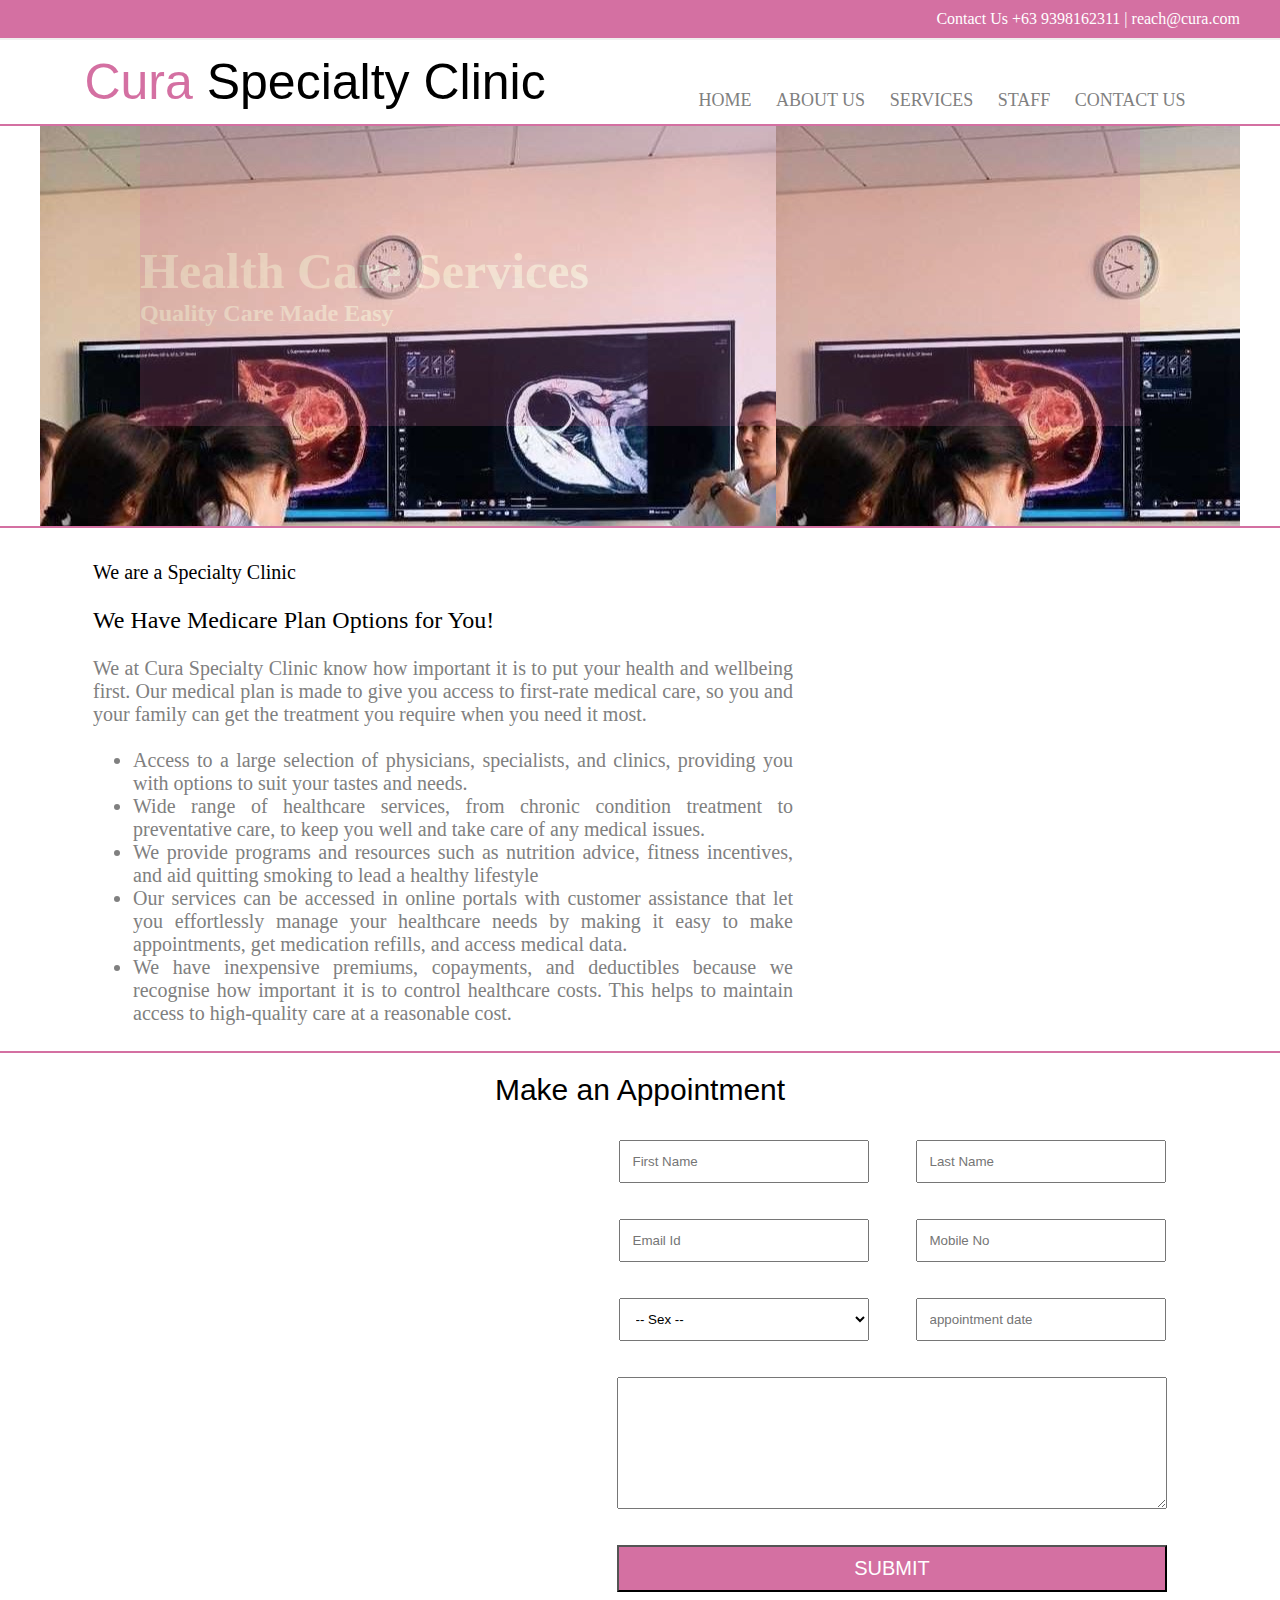
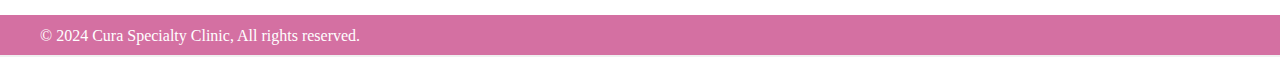
<file: index.html>
<html>
<head>
	<title> Cura </title>
	
	<link rel="icon" type="image/x-icon" href="img/favicon.ico">
	<link href="css/style.css" type="text/css" rel="stylesheet">
	
</head>
<body>
	
	<div class="top">
		<div>
		 Contact Us +63 9398162311 | reach@cura.com 
		</div>
	</div>
	
	<div class="logo">
		<div>
			<table>
				<tr>
					<td width="600px" style="font-size:50px;font-family:Helvetica;"> <font color="#D470A2"> Cura  </font><font color="#000"> Specialty Clinic</font> </td>
					<td> <br> <br>
						<font size="4px"> 
							<a href="index.html">HOME</a> 
							<a href="about.html">ABOUT US</a>  
							<a href="service.html">SERVICES</a>
							<a href="staff.html">STAFF</a> 
							<a href="contact.html">CONTACT US</a>
						</font>
					</td>
				</tr>
			</table>
		</div>
	</div>
	
	<div class="middle">
		<div style="background-image:url('img/bg.jpg');">
		<p>
			<br> <br>
					Health Care Services  <br>
			<font size="5px"> Quality Care Made Easy </font>
		</p> 
		</div>
	</div>
	
	<div class="bottom">
		<div>
			<table border="0">
				<tr>
					<td width="700px">
						<font color="#000"> We are a Specialty Clinic </font> <br> <br>

					<font color="#000" size="5px"> We Have Medicare Plan Options for You! </font> <br> <br>

We at Cura Specialty Clinic know how important it is to put your health and wellbeing first. Our medical plan is made to give you access to first-rate medical care, so you and your family can get the treatment you require when you need it most. <br><br>

<ul>
<li> Access to a large selection of physicians, specialists, and clinics, providing you with options to suit your tastes and needs.
<li> Wide range of healthcare services, from chronic condition treatment to preventative care, to keep you well and take care of any medical issues.
<li> We provide programs and resources such as nutrition advice, fitness incentives, and aid quitting smoking to lead a healthy lifestyle
<li> Our services can be accessed in online portals with customer assistance that let you effortlessly manage your healthcare needs by making it easy to make appointments, get medication refills, and access medical data.
<li> We have inexpensive premiums, copayments, and deductibles because we recognise how important it is to control healthcare costs. This helps to maintain access to high-quality care at a reasonable cost.
</ul>
<br>
 </td>
					
					
					<td> </td>
				</tr>
			
				
			</table>
		</div>
	</div>
	
	<div class="bottom_up">
		<div>
				Make an Appointment
				
				<table>
										
					<tr>
						<td width="500px"> </td>
						<td>	<input type="text" placeholder="First Name">
						<td> 	<input type="text" placeholder="Last Name">
					</tr>
					<tr height="30px">
						
					</tr>
					<tr>
						<td width="500px"> </td>
						<td>	<input type="text" placeholder="Email Id">
						<td> 	<input type="text" placeholder="Mobile No">
					</tr>
					
					<tr height="30px">
						
					</tr>
					<tr>
						<td width="500px"> </td>
						<td>	<select> <option> -- Sex -- </option> <option> Male </option> <option> Female </option> </select>
						<td> 	<input type="text" placeholder="appointment date">
					</tr>
					
						<tr height="30px">
						
					</tr>
					<tr>
						<td width="500px"> </td>
						<td colspan="2">	<textarea placeholder="Message"> </textarea>
					</tr>
					
						<tr height="30px">
						
					</tr>
					<tr>
						<td width="500px"> </td>
						<td colspan="2">	<button> SUBMIT </button>
					</tr>
				</table>
				
		</div>
	</div>
	
	
	
	
	
	<div class="nav_down">
		<div>
		 &copy; 2024 Cura Specialty Clinic, All rights reserved. 
		</div>
	</div>
</file>
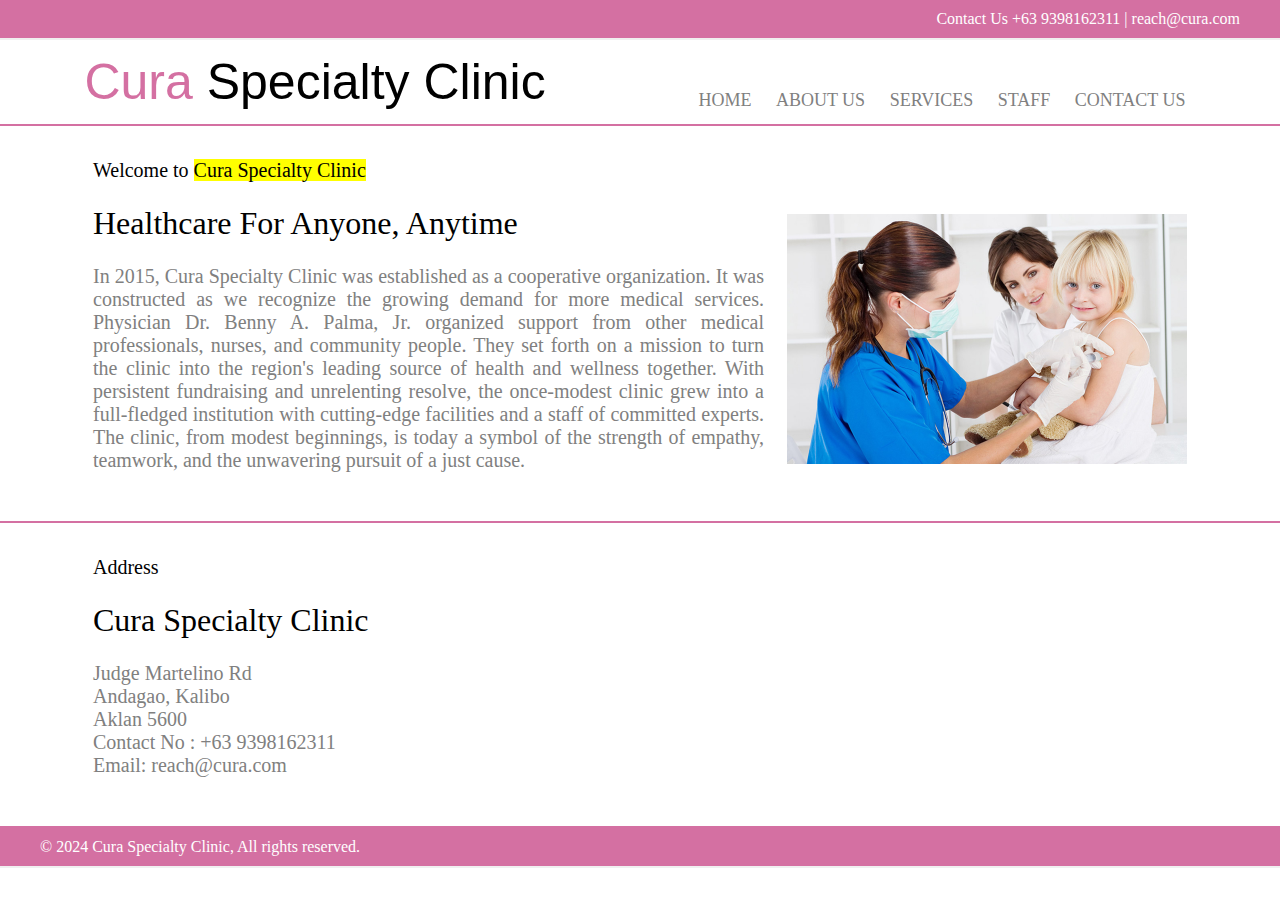
<file: about.html>
<html>
<head>
	<title> Cura </title>
	<link rel="icon" type="image/x-icon" href="img/favicon.ico">
	<link href="css/style.css" type="text/css" rel="stylesheet">
	
</head>
<body>
	
	<div class="top">
		<div>
		 Contact Us +63 9398162311 | reach@cura.com 
		</div>
	</div>
	
	<div class="logo">
		<div>
			<table>
				<tr>
					<td width="600px" style="font-size:50px;font-family:Helvetica;"> <font color="#D470A2"> Cura  </font><font color="#000"> Specialty Clinic </font> </td>
					<td> <br> <br>
						<font size="4px"> 
							<a href="index.html">HOME</a> 
							<a href="about.html">ABOUT US</a>  
							<a href="service.html">SERVICES</a>
							<a href="staff.html">STAFF</a> 
							<a href="contact.html">CONTACT US</a>
						</font>
					</td>
				</tr>
			</table>
		</div>
	</div>
	
	
	
	<div class="bottom">
		<div>
			<table border="0">
				<tr>
					<td width="700px">
						<font color="#000"> Welcome to <mark>Cura Specialty Clinic</mark> </font> <br> <br>

					<font color="#000" size="6px"> Healthcare For Anyone, Anytime </font> <br> <br>

In 2015, Cura Specialty Clinic was established as a cooperative organization. It was constructed as we recognize the growing demand for more medical services. Physician Dr. Benny A. Palma, Jr. organized support from other medical professionals, nurses, and community people. They set forth on a mission to turn the clinic into the region's leading source of health and wellness together.

With persistent fundraising and unrelenting resolve, the once-modest clinic grew into a full-fledged institution with cutting-edge facilities and a staff of committed experts. The clinic, from modest beginnings, is today a symbol of the strength of empathy, teamwork, and the unwavering pursuit of a just cause. <br><br>

<br>
 </td>
					
					
					<td style="padding-left:20px;"> <img src="img/about.jpg" width="400px"></td>
				</tr>
			
				
			</table>
		</div>
	</div>
	
	<div class="bottom">
		<div>
			<table border="0">
				<tr>
					<td width="700px">
						<font color="#000">Address </font> <br> <br>

					<font color="#000" size="6px"> Cura Specialty Clinic</font> <br> <br>

Judge Martelino Rd<br>
Andagao, Kalibo <br> Aklan 5600 <br> Contact No : +63 9398162311 <br> Email: reach@cura.com<br><br>


<br>
 </td>
					
					
					<td style="padding-left:20px;"> </td>
				</tr>
			
				
			</table>
		</div>
	</div>
	
	
	<div class="nav_down">
		<div>
		 &copy; 2024 Cura Specialty Clinic, All rights reserved.
		</div>
	</div>
</file>
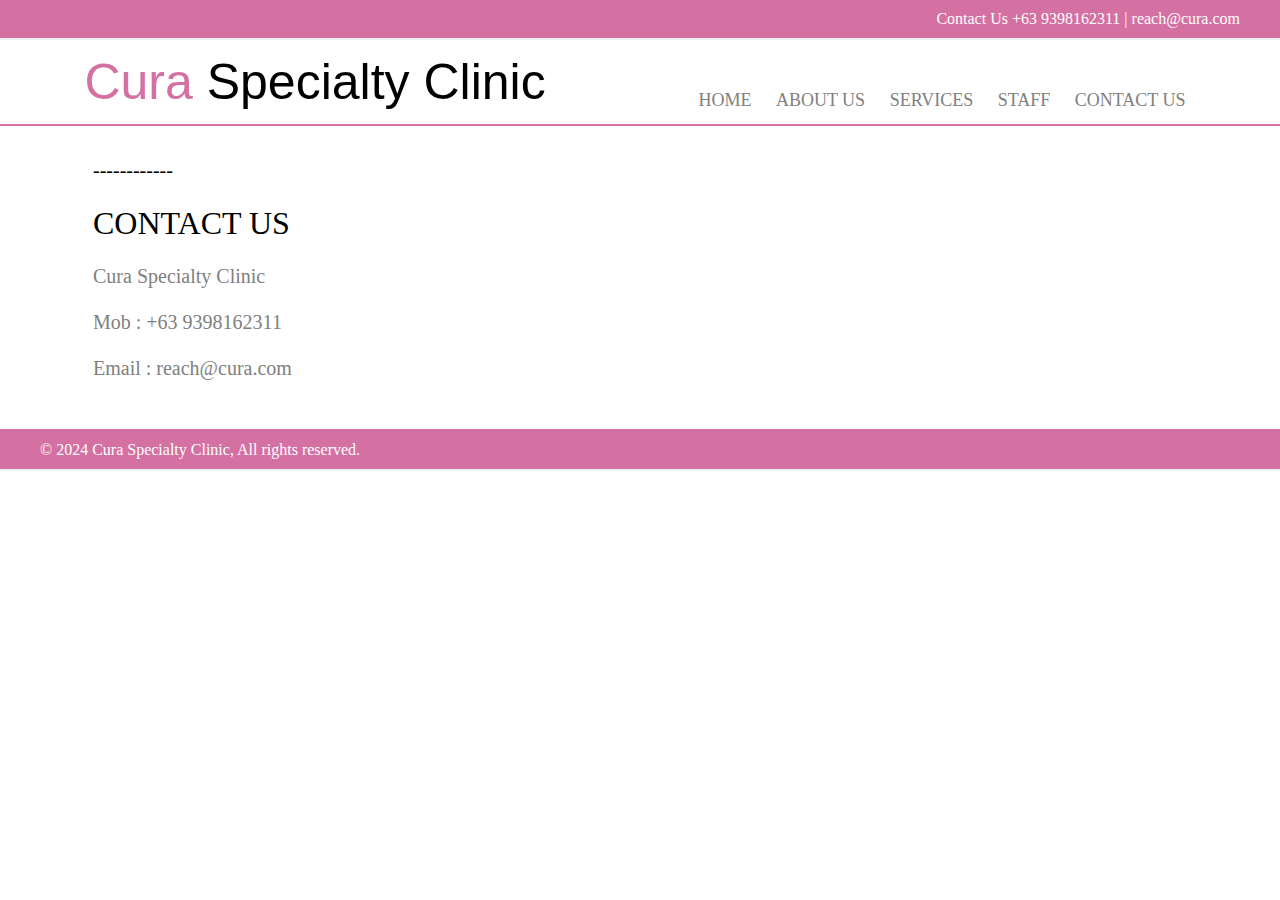
<file: contact.html>
<html>
<head>
	<title> Cura </title>
	<link rel="icon" type="image/x-icon" href="img/favicon.ico">
	<link href="css/style.css" type="text/css" rel="stylesheet">
	
</head>
<body>
	
	<div class="top">
		<div>
		 Contact Us +63 9398162311 | reach@cura.com  
		</div>
	</div>
	
	<div class="logo">
		<div>
			<table>
				<tr>
					<td width="600px" style="font-size:50px;font-family:Helvetica;"> <font color="#D470A2"> Cura  </font><font color="#000"> Specialty Clinic</font> </td>
					<td> <br> <br>
						<font size="4px"> 
							<a href="index.html">HOME</a> 
							<a href="about.html">ABOUT US</a>  
							<a href="service.html">SERVICES</a>
							<a href="staff.html">STAFF</a> 
							<a href="contact.html">CONTACT US</a>
						</font>
					</td>
				</tr>
			</table>
		</div>
	</div>
	
	
	
	
	
	<div class="bottom">
		<div>
			<table border="0">
				<tr>
					<td width="700px">
						<font color="#000">------------ </font> <br> <br>

					<font color="#000" size="6px"> CONTACT US </font> <br> <br>

					Cura Specialty Clinic
					
					<br>
					<br>
					
					Mob : +63 9398162311
					
					<br>
					<br>
					
					Email : reach@cura.com

<br>
<br>
<br>
 </td>
					
					
					<td style="padding-left:20px;"> </td>
				</tr>
			
				
			</table>
		</div>
	</div>
	
	
	<div class="nav_down">
		<div>
		 &copy; 2024 Cura Specialty Clinic, All rights reserved.
		</div>
	</div>
</file>
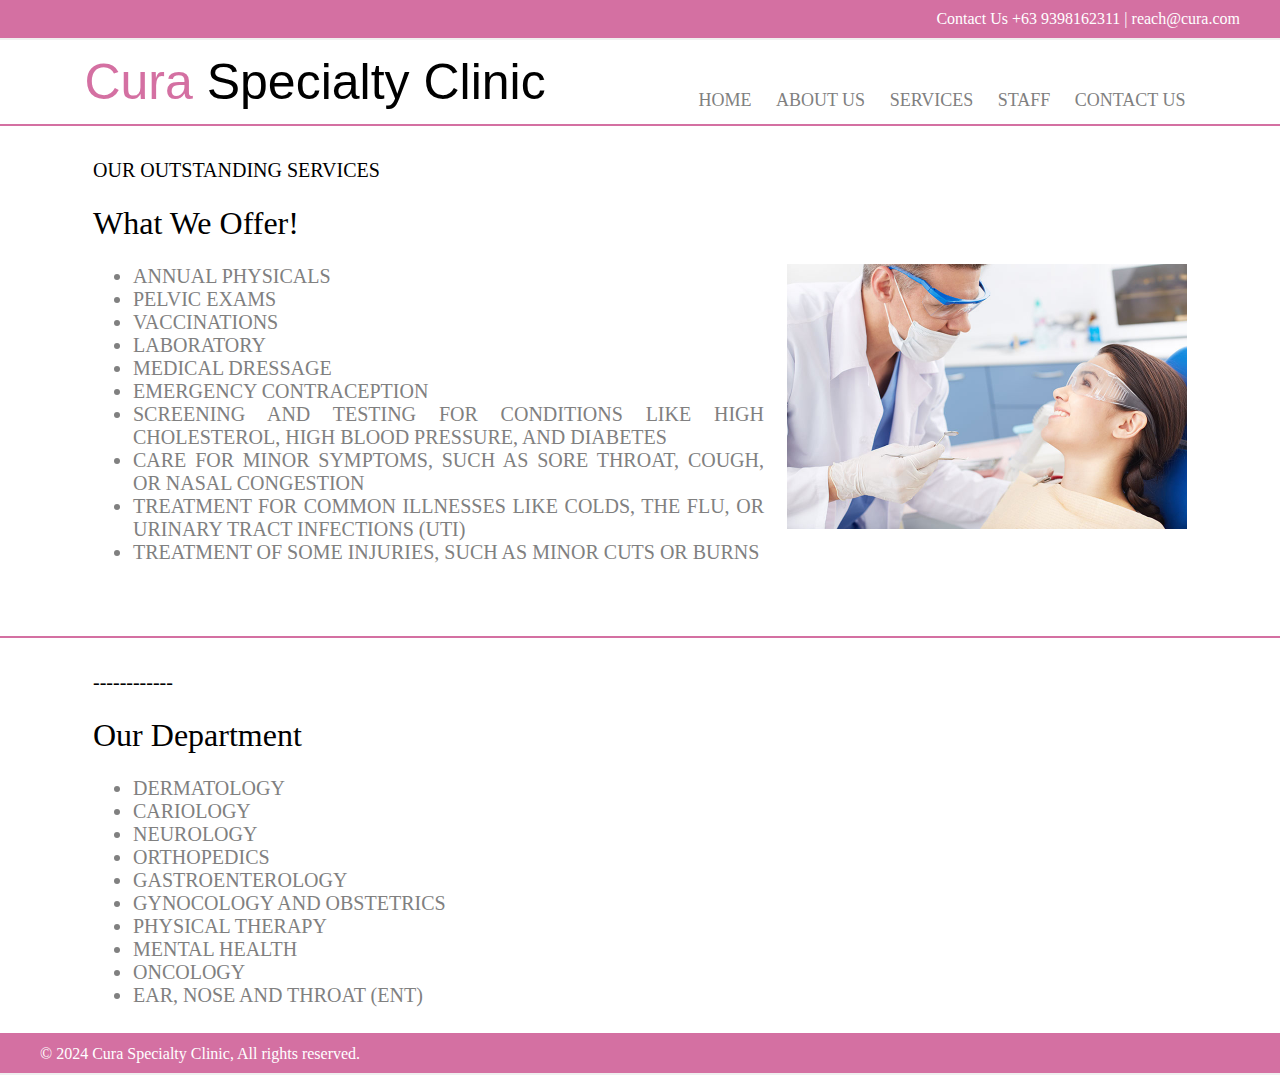
<file: service.html>
<html>
<head>
	<title> Cura </title>
	<link rel="icon" type="image/x-icon" href="img/favicon.ico">
	<link href="css/style.css" type="text/css" rel="stylesheet">
	
</head>
<body>
	
	<div class="top">
		<div>
		 Contact Us +63 9398162311 | reach@cura.com 
		</div>
	</div>
	
	<div class="logo">
		<div>
			<table>
				<tr>
					<td width="600px" style="font-size:50px;font-family:Helvetica;"> <font color="#D470A2"> Cura  </font><font color="#000"> Specialty Clinic</font> </td>
					<td> <br> <br>
						<font size="4px"> 
							<a href="index.html">HOME</a> 
							<a href="about.html">ABOUT US</a>  
							<a href="service.html">SERVICES</a>
							<a href="staff.html">STAFF</a> 
							<a href="contact.html">CONTACT US</a>
						</font>
					</td>
				</tr>
			</table>
		</div>
	</div>
	
	
	
	<div class="bottom">
		<div>
			<table border="0">
				<tr>
					<td width="700px">
						<font color="#000"> OUR OUTSTANDING SERVICES</font> <br> <br>

					<font color="#000" size="6px"> What We Offer! </font> <br> <br>

					
					<ul>
					<li> ANNUAL PHYSICALS
					<li> PELVIC EXAMS
					<li> VACCINATIONS
					<li> LABORATORY
					<li> MEDICAL DRESSAGE
					<li> EMERGENCY CONTRACEPTION
					<li> SCREENING AND TESTING FOR CONDITIONS LIKE HIGH CHOLESTEROL, HIGH BLOOD PRESSURE, AND DIABETES
					<li> CARE FOR MINOR SYMPTOMS, SUCH AS SORE THROAT, COUGH, OR NASAL CONGESTION
					<li> TREATMENT FOR COMMON ILLNESSES LIKE COLDS, THE FLU, OR URINARY TRACT INFECTIONS (UTI)
					<li> TREATMENT OF SOME INJURIES, SUCH AS MINOR CUTS OR BURNS
					</ul>
 <br><br>

<br>
 </td>
					
					
					<td style="padding-left:20px;"> <img src="img/01.jpg" width="400px"></td>
				</tr>
			
				
			</table>
		</div>
	</div>
	
	<div class="bottom">
		<div>
			<table border="0">
				<tr>
					<td width="700px">
						<font color="#000">------------ </font> <br> <br>

					<font color="#000" size="6px"> Our Department </font> <br> <br>

					<ul>
					<li> DERMATOLOGY
					<li> CARIOLOGY
					<li> NEUROLOGY
					<li> ORTHOPEDICS
					<li> GASTROENTEROLOGY
					<li> GYNOCOLOGY AND OBSTETRICS
					<li> PHYSICAL THERAPY
					<li> MENTAL HEALTH
					<li> ONCOLOGY
					<li> EAR, NOSE AND THROAT (ENT)
					</ul>


<br>
 </td>
					
					
					<td style="padding-left:20px;"> </td>
				</tr>
			
				
			</table>
		</div>
	</div>
	
	
	<div class="nav_down">
		<div>
		 &copy; 2024 Cura Specialty Clinic, All rights reserved.
		</div>
	</div>
</file>
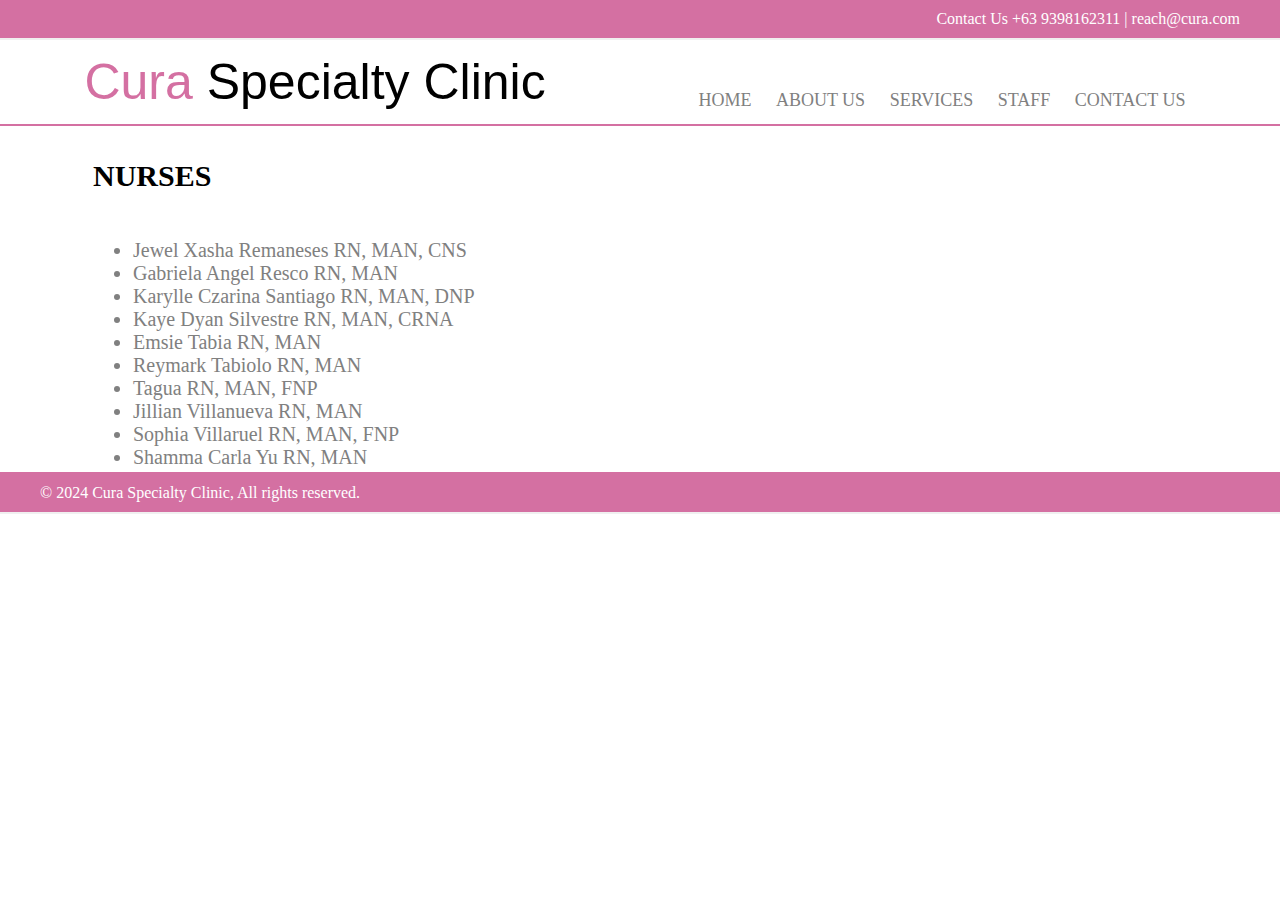
<file: staff.html>
<html>
<head>
	<title> Cura </title>
	<link rel="icon" type="image/x-icon" href="img/favicon.ico">
	<link href="css/style.css" type="text/css" rel="stylesheet">
	
</head>
<body>
	
	<div class="top">
		<div>
		 Contact Us +63 9398162311 | reach@cura.com 
		</div>
	</div>
	
	<div class="logo">
		<div>
			<table>
				<tr>
					<td width="600px" style="font-size:50px;font-family:Helvetica;"> <font color="#D470A2"> Cura  </font><font color="#000"> Specialty Clinic</font> </td>
					<td> <br> <br>
						<font size="4px"> 
							<a href="index.html">HOME</a> 
							<a href="about.html">ABOUT US</a>  
							<a href="service.html">SERVICES</a>
							<a href="staff.html">STAFF</a> 
							<a href="contact.html">CONTACT US</a>
						</font>
					</td>
				</tr>
			</table>
		</div>
	</div>
	
	
	
	
	
	<div class="bottom">
		<div>
			<table border="0">
				<tr>
					<td width="700px">
						<font color="#000"><h2>NURSES</h2> </font> <br> <br>

						<ul>	
						<li>Jewel Xasha Remaneses RN, MAN, CNS
						<li>Gabriela Angel Resco RN, MAN 
						<li>Karylle Czarina Santiago RN, MAN, DNP
						<li>Kaye Dyan Silvestre RN, MAN, CRNA
						<li>Emsie Tabia RN, MAN
						<li>Reymark Tabiolo RN, MAN
	 					<li>Tagua RN, MAN, FNP
						<li>Jillian Villanueva RN, MAN
						<li>Sophia Villaruel RN, MAN, FNP
						<li>Shamma Carla Yu RN, MAN
						</ul>
 </td>
					
					
					<td style="padding-left:20px;"> </td>
				</tr>
			
				
			</table>
		</div>
	</div>
	
	
	<div class="nav_down">
		<div>
		 &copy; 2024 Cura Specialty Clinic, All rights reserved.
		</div>
	</div>
</file>
<file: css/style.css>
*{
	margin:auto;
	padding:auto;
}
.top{
	width:100%;
	background-color:#D470A2 !important;
	border-bottom:2px solid #f0f0f0;
}
.top div{
	width:1200px;
	color:#fff;
	background-color:#D470A2 !important;
	font-family:calibri;
	padding:10px;
	text-align:right;
}

.logo{
	width:100%;
	background-color:;
	border-bottom:2px solid #D470A2;
}
.logo div{
	width:1200px;
	background-color:;
	font-family:calibri;
	padding:10px;
	text-align:left;
}
.logo div table a{
	padding:10px;
	text-decoration:none;
	color:gray;
}
.logo div table a:hover{
	color:#D470A2;
	border-bottom:2px solid gray;
}

.middle{
	width:100%;
	border-bottom:2px solid #D470A2;
}
.middle div{
	width:1200px;
	height:400px;
	font-family:calibri;
}
.middle div p{
	width:1000px;
	font-weight:bold;
	height:300px;
	color:#fff;
	opacity:0.2;
	font-size:50px;
	background-color:#D470A2;
}

.bottom{
	width:100%;
	background-color:;
	border-bottom:2px solid #D470A2;
}
.bottom div{
	width:1200px;
	color:#fff;
	background-color:;
	font-family:calibri;
	text-align:right;
}
.bottom div table{
	padding-top:30px;
	width:1100px;
	text-align:justify;
	color:gray;
	font-size:20px;
}

.bottom_up{
	width:100%;
	background-color:;
	border-bottom:2px solid #D470A2;
}
.bottom_up div{
	padding-top:20px;
	width:1200px;
	text-align:center;
	background-color:;
	font-family:Helvetica;
	font-size:30px;
	padding-bottom:20px;
}
.bottom_up div table{
	padding-top:30px;
	font-size:30px;
	width:1100px;
	text-align:center;
	background-color:;
	font-family:calibri;
	
}

input[type="text"]{
	padding:12px;
	width:250px;
}
select{
	padding:12px;
	width:250px;
}
textarea{
	padding:50px;
	width:550px;
}
button{
	width:550px;
	padding:10px;
	color:#fff;
	font-size:20px;
	background-color:#D470A2 !important;
}


.nav_down{
	width:100%;
	background-color:#D470A2 !important;
	border-bottom:2px solid #f0f0f0;
}
.nav_down div{
	width:1200px;
	color:#fff;
	background-color:#D470A2;
	font-family:calibri;
	padding:10px;
	text-align:left;
}
</file>
